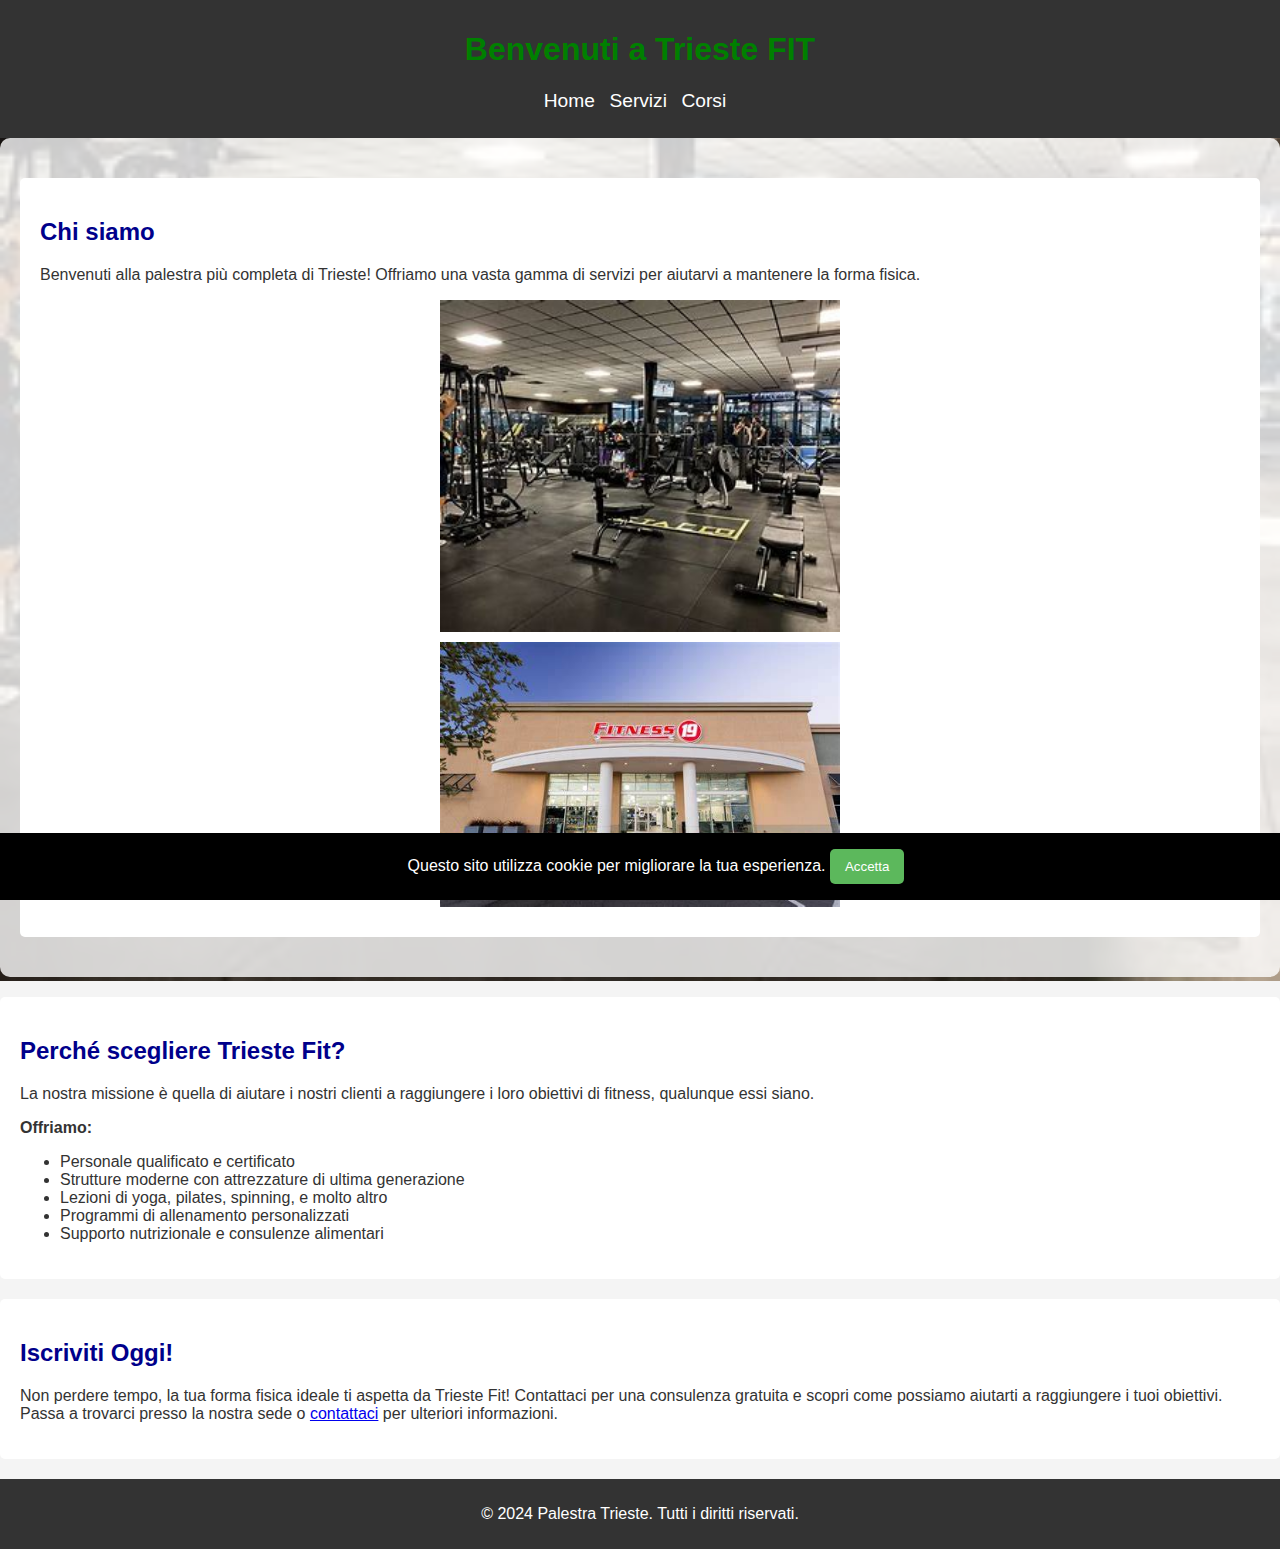
<file: index.html>
<!DOCTYPE html>
<html lang="it">
<head>
    <meta charset="UTF-8">
    <meta name="viewport" content="width=device-width, initial-scale=1.0">
    <title>Palestra Trieste</title>
    <link rel="stylesheet" href="style.css">
    <script src="script.js" defer></script>
</head>
<body>
<header>
    <h1 style="color:green">Benvenuti a Trieste FIT</h1>
    <nav>
        <ul>
            <li><a href="index.html">Home</a></li>
            <li><a href="paginaservizi.html">Servizi</a></li>
            <li><a href="esercizi.html">Corsi</a></li>
        </ul>
    </nav>
</header>

<main class="overlay">
    <section>
        <h2>Chi siamo</h2>
        <p>Benvenuti alla palestra più completa di Trieste! Offriamo una vasta gamma di servizi per aiutarvi a mantenere la forma fisica.</p>
        <img src="immaginisiti/fotopale1.jpeg" alt="Interno della palestra">
        <img src="immaginisiti/fotopale4.jpeg" alt="Palestra esterna">
    </section>
</main>

<section>
    <h2>Perché scegliere Trieste Fit?</h2>
    <p>La nostra missione è quella di aiutare i nostri clienti a raggiungere i loro obiettivi di fitness, qualunque essi siano.</p>
    <p><strong>Offriamo:</strong></p>
    <ul>
        <li>Personale qualificato e certificato</li>
        <li>Strutture moderne con attrezzature di ultima generazione</li>
        <li>Lezioni di yoga, pilates, spinning, e molto altro</li>
        <li>Programmi di allenamento personalizzati</li>
        <li>Supporto nutrizionale e consulenze alimentari</li>
    </ul>
</section>

<section>
    <h2>Iscriviti Oggi!</h2>
    <p>Non perdere tempo, la tua forma fisica ideale ti aspetta da Trieste Fit! Contattaci per una consulenza gratuita e scopri come possiamo aiutarti a raggiungere i tuoi obiettivi. Passa a trovarci presso la nostra sede o <a href="contatti.html">contattaci</a> per ulteriori informazioni.</p>
</section>

<footer>
    <p>&copy; 2024 Palestra Trieste. Tutti i diritti riservati.</p>
</footer>
</body>
</html>
</file>
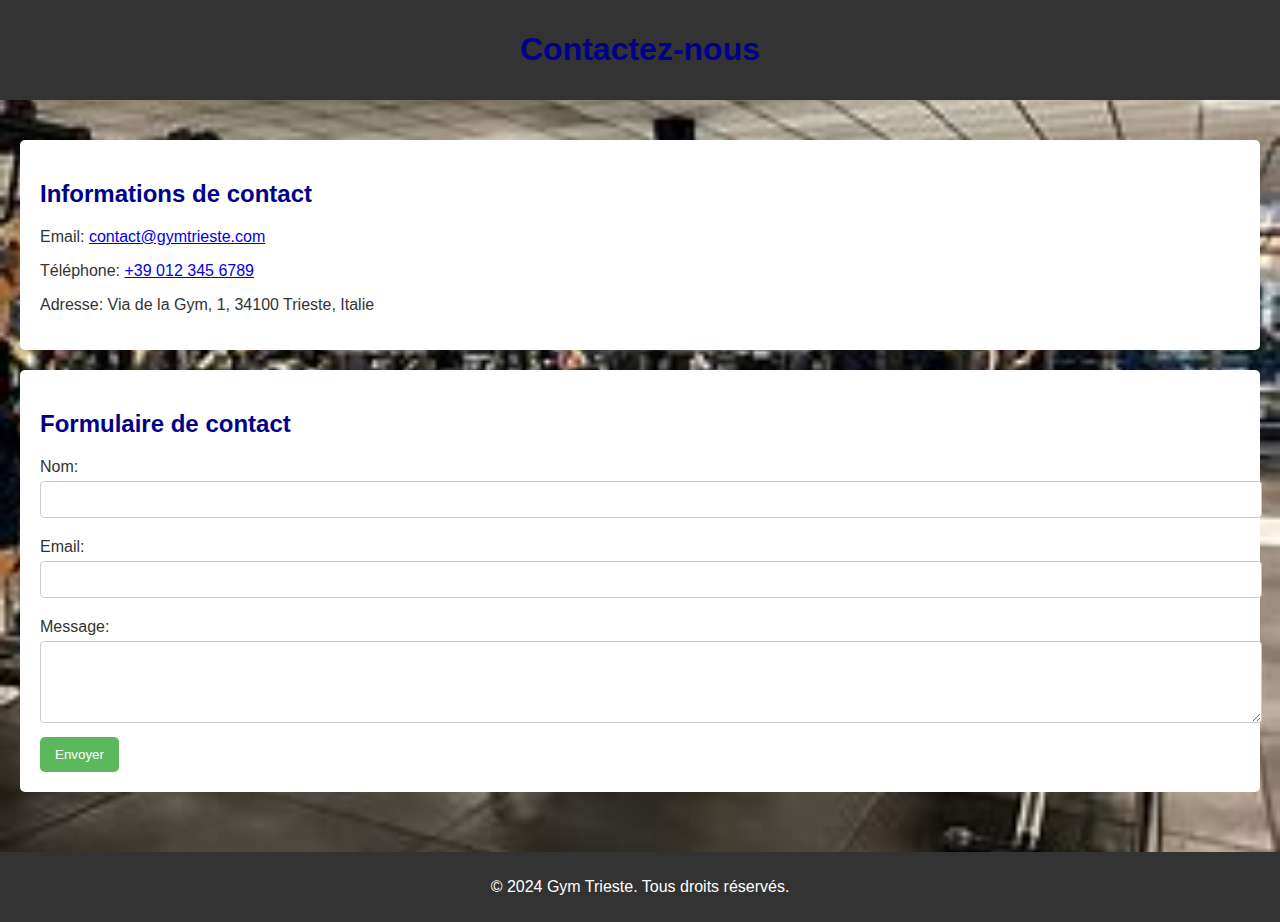
<file: contatti.html>
<!DOCTYPE html>
<html lang="fr">
<head>
    <meta charset="UTF-8">
    <meta name="viewport" content="width=device-width, initial-scale=1.0">
    <title>Contactez-nous</title>
    <link rel="stylesheet" href="style.css"> <!-- Lien vers votre fichier CSS -->
</head>
<body>
<header>
    <h1>Contactez-nous</h1>
</header>

<main>
    <section>
        <h2>Informations de contact</h2>
        <p>Email: <a href="mailto:contact@gymtrieste.com">contact@gymtrieste.com</a></p>
        <p>Téléphone: <a href="tel:+390123456789">+39 012 345 6789</a></p>
        <p>Adresse: Via de la Gym, 1, 34100 Trieste, Italie</p>
    </section>

    <section>
        <h2>Formulaire de contact</h2>
            <label for="name">Nom:</label>
            <input type="text" id="name" name="name" required>

            <label for="email">Email:</label>
            <input type="email" id="email" name="email" required>

            <label for="message">Message:</label>
            <textarea id="message" name="message" rows="4" required></textarea>

            <button type="submit">Envoyer</button>
    </section>
</main>

<footer>
    <p>&copy; 2024 Gym Trieste. Tous droits réservés.</p>
</footer>
</body>
</html>
</file>
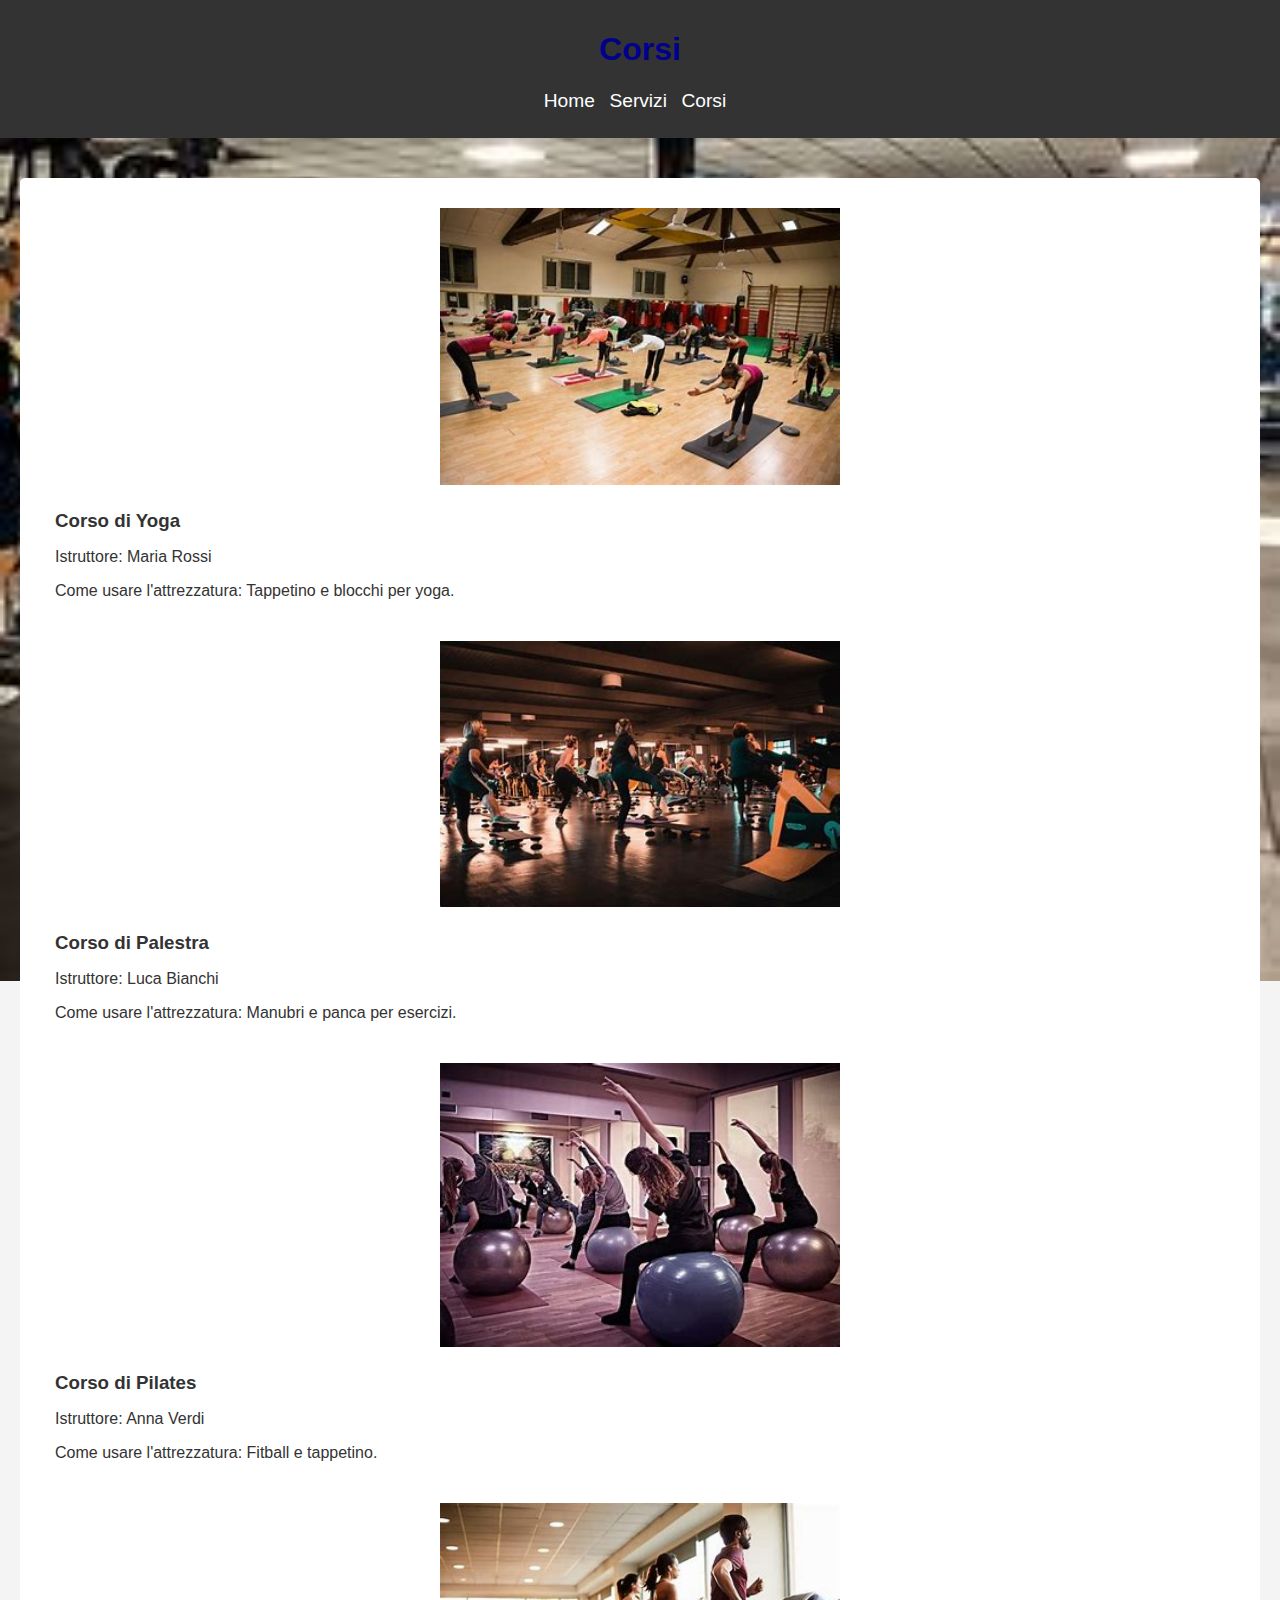
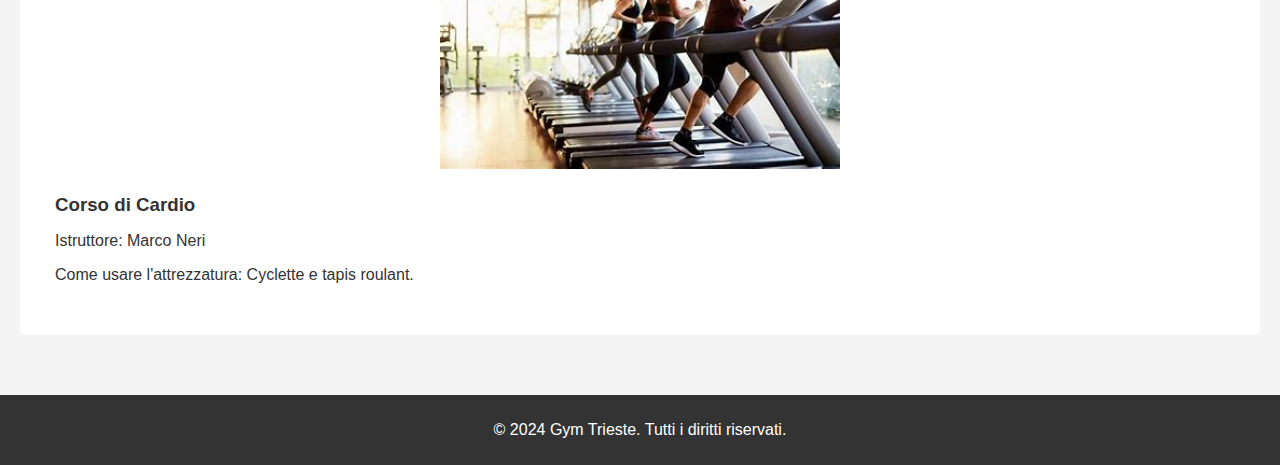
<file: esercizi.html>
<!DOCTYPE html>
<html lang="it">
<head>
    <meta charset="UTF-8">
    <meta name="viewport" content="width=device-width, initial-scale=1.0">
    <title>Corsi</title>
    <link rel="stylesheet" href="style.css">
</head>
<body>
<header>
    <h1>Corsi</h1>
    <nav>
        <ul>
            <li><a href="index.html">Home</a></li>
            <li><a href="paginaservizi.html">Servizi</a></li>
            <li><a href="esercizi.html">Corsi</a></li>
        </ul>
    </nav>
</header>
<main>
    <section class="Corsi">
        <div class="Corsi-item">
            <img src="immaginisiti/fotopale2.jpeg" alt="Corso di Yoga">
            <div class="description">
                <h3>Corso di Yoga</h3>
                <p>Istruttore: Maria Rossi</p>
                <p>Come usare l'attrezzatura: Tappetino e blocchi per yoga.</p>
            </div>
        </div>
        <div class="Corsi-item">
            <img src="immaginisiti/fotopale5.jpeg" alt="Corso di Palestra">
            <div class="description">
                <h3>Corso di Palestra</h3>
                <p>Istruttore: Luca Bianchi</p>
                <p>Come usare l'attrezzatura: Manubri e panca per esercizi.</p>
            </div>
        </div>
        <div class="Corsi-item">
            <img src="immaginisiti/fotopale6.jpeg" alt="Corso di Pilates">
            <div class="description">
                <h3>Corso di Pilates</h3>
                <p>Istruttore: Anna Verdi</p>
                <p>Come usare l'attrezzatura: Fitball e tappetino.</p>
            </div>
        </div>
        <div class="Corsi-item">
            <img src="immaginisiti/fotopale3.jpeg" alt="Corso di Cardio">
            <div class="description">
                <h3>Corso di Cardio</h3>
                <p>Istruttore: Marco Neri</p>
                <p>Come usare l'attrezzatura: Cyclette e tapis roulant.</p>
            </div>
        </div>
    </section>
</main>

<footer>
    <p>&copy; 2024 Gym Trieste. Tutti i diritti riservati.</p>
</footer>
</body>
</html>
</file>
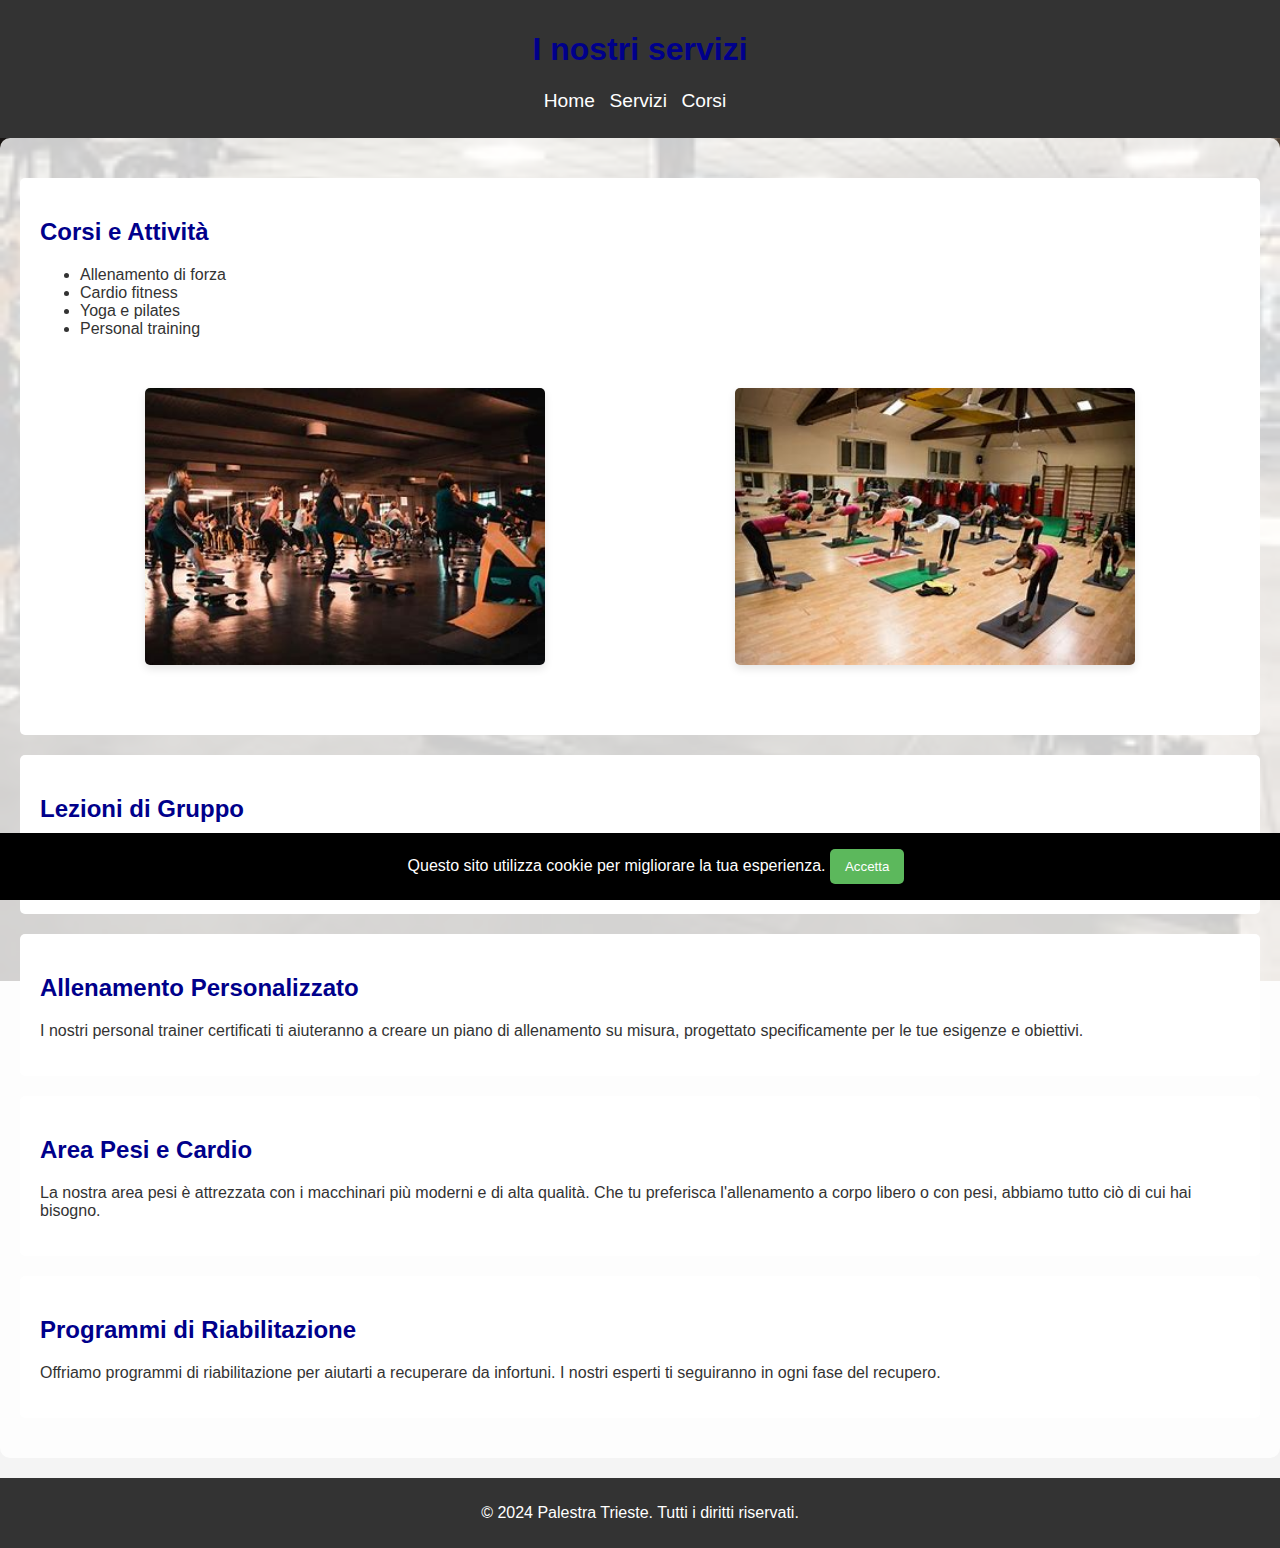
<file: paginaservizi.html>
<!DOCTYPE html>
<html lang="it">
<head>
    <meta charset="UTF-8">
    <meta name="viewport" content="width=device-width, initial-scale=1.0">
    <title>Servizi - Palestra Trieste</title>
    <link rel="stylesheet" href="style.css">
    <script src="script.js" defer></script>
</head>
<body>
<header>
    <h1>I nostri servizi</h1>
    <nav>
        <ul>
            <li><a href="index.html">Home</a></li>
            <li><a href="paginaservizi.html">Servizi</a></li>
            <li><a href="esercizi.html">Corsi</a></li>
        </ul>
    </nav>
</header>

<main class="overlay">
    <section>
        <h2>Corsi e Attività</h2>
        <ul>
            <li>Allenamento di forza</li>
            <li>Cardio fitness</li>
            <li>Yoga e pilates</li>
            <li>Personal training</li>
        </ul>
        <section class="servizi">
            <img src="immaginisiti/fotopale5.jpeg" alt="Corsi palestra">
            <img src="immaginisiti/fotopale2.jpeg" alt="Corso online">
        </section>

    </section>

    <section>
        <h2>Lezioni di Gruppo</h2>
        <p>Partecipare alle lezioni di gruppo è un modo divertente ed efficace per migliorare il proprio livello di fitness. Offriamo una vasta gamma di corsi, tra cui yoga, pilates, spinning, zumba, aerobica e molto altro.</p>
    </section>

    <section>
        <h2>Allenamento Personalizzato</h2>
        <p>I nostri personal trainer certificati ti aiuteranno a creare un piano di allenamento su misura, progettato specificamente per le tue esigenze e obiettivi.</p>
    </section>

    <section>
        <h2>Area Pesi e Cardio</h2>
        <p>La nostra area pesi è attrezzata con i macchinari più moderni e di alta qualità. Che tu preferisca l'allenamento a corpo libero o con pesi, abbiamo tutto ciò di cui hai bisogno.</p>
    </section>

    <section>
        <h2>Programmi di Riabilitazione</h2>
        <p>Offriamo programmi di riabilitazione per aiutarti a recuperare da infortuni. I nostri esperti ti seguiranno in ogni fase del recupero.</p>
    </section>
</main>

<footer>
    <p>&copy; 2024 Palestra Trieste. Tutti i diritti riservati.</p>
</footer>
</body>
</html>
</file>
<file: style.css>
body {
    font-family: Arial, sans-serif;
    margin: 0;
    padding: 0;
    background-image: url('immaginisiti/fotopale1.jpeg');
    background-size: cover;
    background-position: center;
    background-repeat: no-repeat;
    background-attachment: fixed;
    height: 100vh;
    color: #333;
}

header {
    background-color: #333;
    color: white;
    padding: 1rem;
    text-align: center;
}

nav ul {
    list-style: none;
    padding: 0;
}

nav ul li {
    display: inline;
    margin-right: 10px;
}

nav ul li a {
    color: white;
    text-decoration: none;
    font-size: 1.2rem;
}

main {
    padding: 2rem;
}

main.overlay {
    background-color: rgba(255, 255, 255, 0.8);
    border-radius: 10px;
}

h1, h2 {
    color: darkblue;
}

img {
    width: 100%;
    max-width: 400px;
    height: auto;
    margin: 10px auto;
    display: block;
}

footer {
    background-color: rgba(0, 0, 0, 0.8);
    color: white;
    text-align: center;
    padding: 1rem;
}

#privacy-banner {
    position: fixed;
    bottom: 0;
    width: 100%;
    background-color: black;
    color: white;
    text-align: center;
    padding: 1rem;
    z-index: 100;
}
body {
    font-family: Arial, sans-serif;
    margin: 0;
    padding: 0;
    background-color: #f4f4f4;
}

header, footer {
    background-color: #333;
    color: #fff;
    padding: 10px 0;
    text-align: center;
}

main {
    padding: 20px;
}

section {
    margin: 20px 0;
    background: #fff;
    padding: 20px;
    border-radius: 5px;
}

label {
    display: block;
    margin: 10px 0 5px;
}

input, textarea {
    width: 100%;
    padding: 10px;
    margin-bottom: 10px;
    border: 1px solid #ccc;
    border-radius: 4px;
}

button {
    background-color: #5cb85c;
    color: white;
    padding: 10px 15px;
    border: none;
    border-radius: 5px;
    cursor: pointer;
}

button:hover {
    background-color: #4cae4c;
}


body {
    font-family: Arial, sans-serif;
    margin: 0;
    padding: 0;
    background-color: #f4f4f4;
}

header, footer {
    background-color: #333;
    color: #fff;
    padding: 10px 0;
    text-align: center;
}

main {
    padding: 20px;
}


.corsi-item {
    background: #fff;
    border-radius: 5px;
    overflow: hidden;
    box-shadow: 0 2px 10px rgba(0, 0, 0, 0.1);
}

.Corsi-item img {
    width: 100%;
    height: auto;
}

.description {
    padding: 15px;
}

h3 {
    margin: 0 0 10px;
}

footer {
    margin-top: 20px;
}
.servizi {
    display: flex;
    justify-content: center;
    gap: 20px;
    padding: 20px;
}

.servizi img {
    width: 45%;
    height: auto;
    border-radius: 5px;
    box-shadow: 0 4px 8px rgba(0, 0, 0, 0.1);
}
</file>
